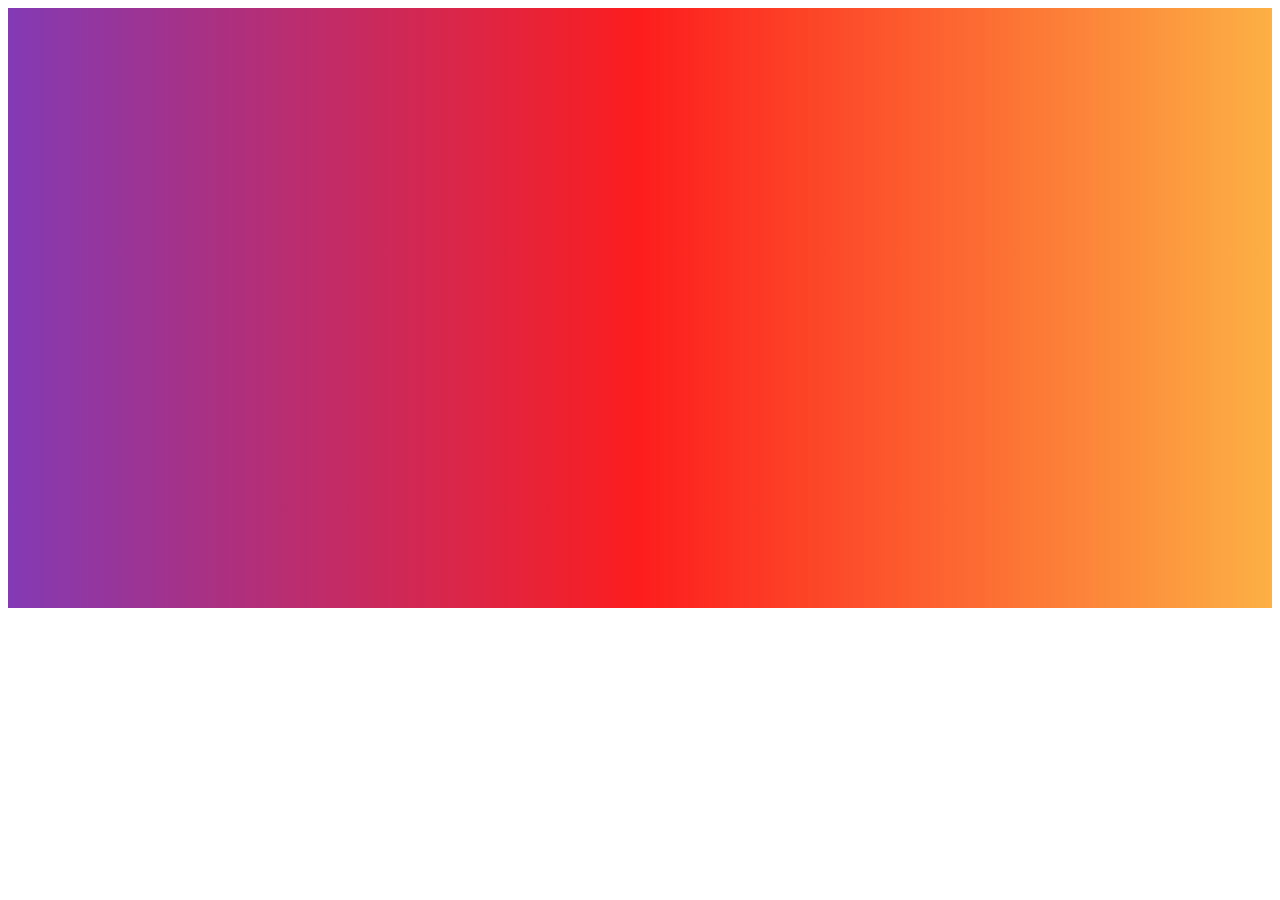
<file: banner.html>
<!DOCTYPE html>
<html lang="en">
<head>
    <meta charset="UTF-8">
    <meta name="viewport" content="width=device-width, initial-scale=1.0">
    <link rel="stylesheet" href="banner.css">
    <title>Document</title>
</head>
<body>
    <section class="banner">

        
    </section>
</body>
</html>
</file>
<file: banner.css>
.custom-shape-divider-bottom-1696323667 {
    position: absolute;
    bottom: 0;
    left: 0;
    width: 100%;
    overflow: hidden;
    line-height: 0;
    background-color: aquamarine;
}

.custom-shape-divider-bottom-1696323667 svg {
    position: relative;
    display: block;
    width: 100vw;
    height: 600px;
}

.custom-shape-divider-bottom-1696323667 .shape-fill {
    fill: #FFFFFF;
}

.banner {
    position: relative;
    width: 100%;
    height: 600px;
    background: rgb(131,58,180);
    background: linear-gradient(90deg, rgba(131,58,180,1) 0%, rgba(253,29,29,1) 50%, rgba(252,176,69,1) 100%);
}
</file>
